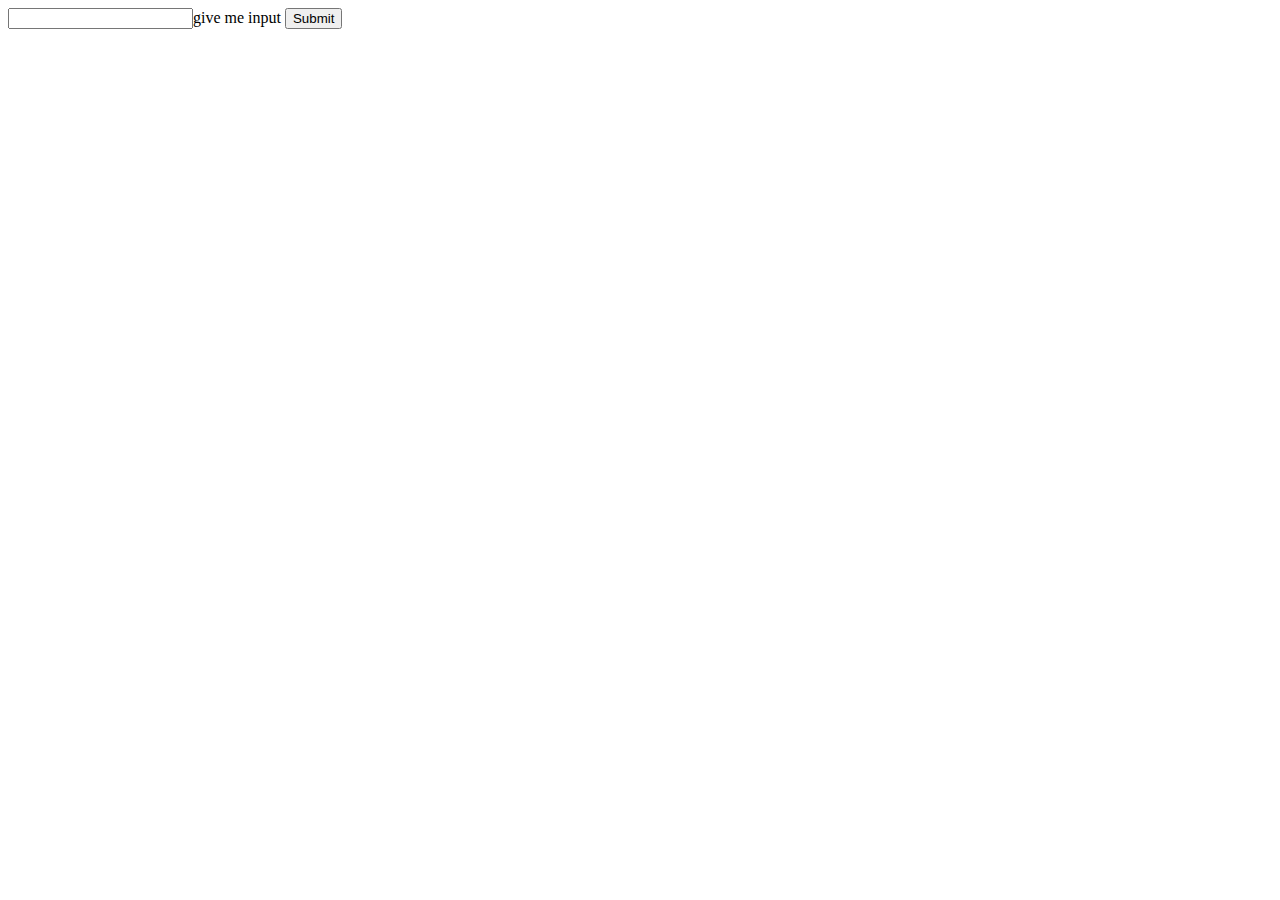
<file: app1/templates/app1/index.html>
<html>
<body>
    <input type="text" id="userInput"=>give me input</input>
    <button onclick="test()">Submit</button>
    <script>
        function test()
        {
            var userInput = document.getElementById("userInput").value
            var go = "http://127.0.0.1:8000/app1/"+userInput;
            window.location =go ;

        }
    </script>
</body>
</html>
</file>
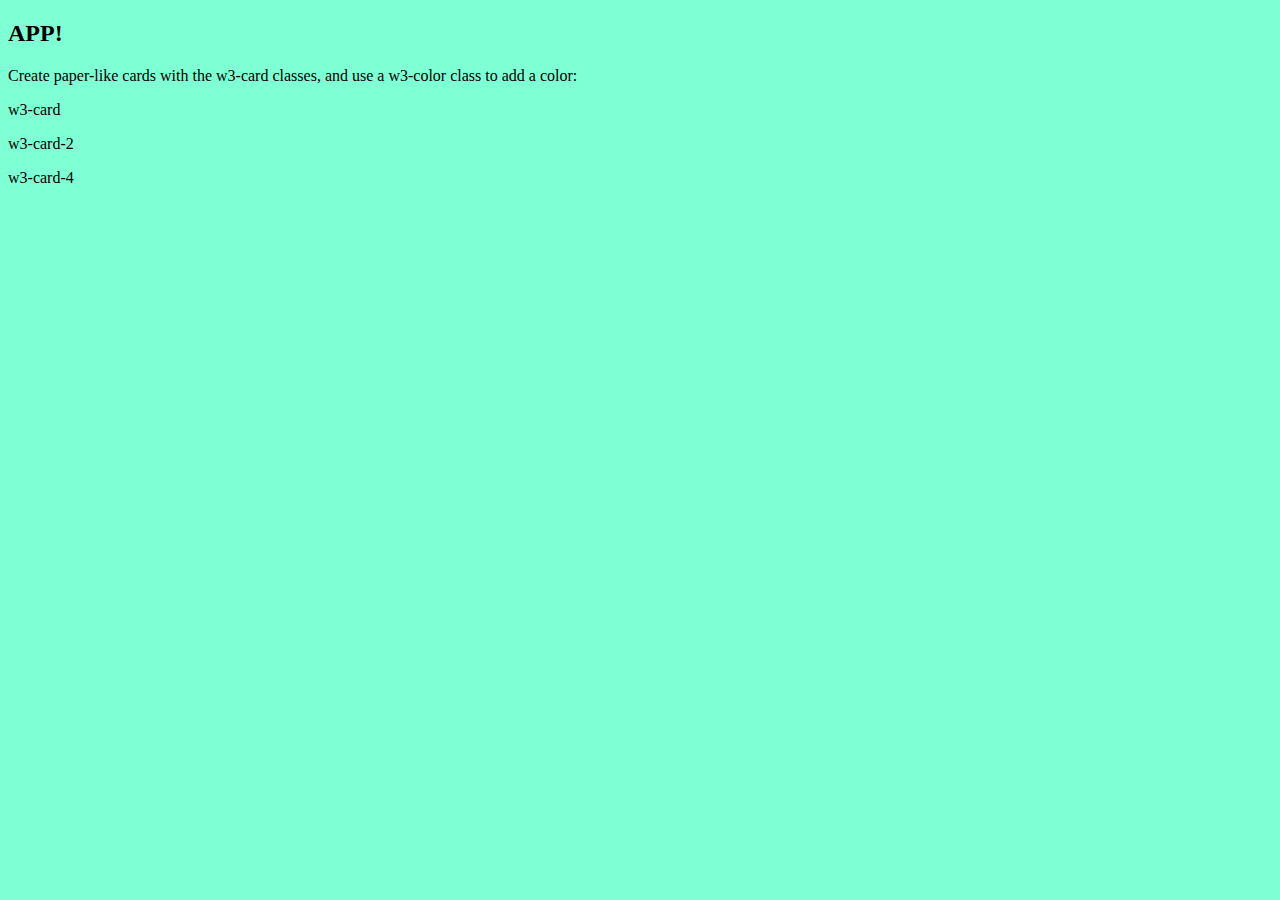
<file: app1/templates/app1/app1.html>
<!DOCTYPE html>
<html>
<title>W3.CSS</title>

   <link rel="stylesheet" type="text/css" href="style.css">
<body>

<div class="w3-container">
  <h2>APP!</h2>
  <p>Create paper-like cards with the w3-card classes, and use a w3-color class to add a color:</p>

  <div class="w3-panel w3-card w3-yellow"><p>w3-card</p></div>
  <div class="w3-panel w3-card-2 w3-yellow"><p>w3-card-2</p></div>
  <div class="w3-panel w3-card-4 w3-yellow"><p>w3-card-4</p></div>
</div>

</body>
</html>
</file>
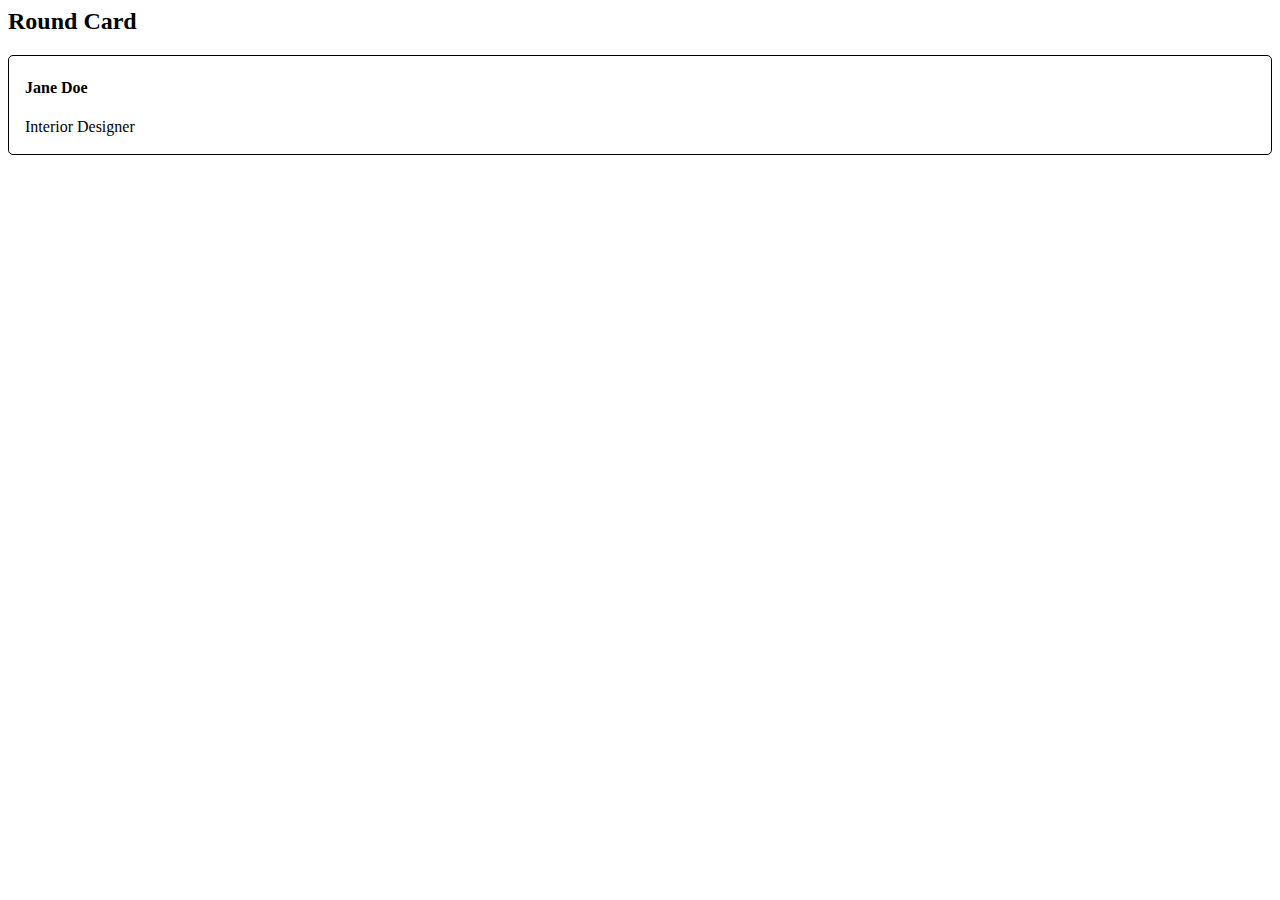
<file: app1/templates/app1/Resume.html>
<!DOCTYPE HTML5>
<html>
<head>
<style>
.card {
  border-radius: 5px;
  margin:auto;
  border-style: solid;
  border-width: 0.5px;
}
.container {
  padding: 2px 16px;
}
</style>
</head>
<body>

<h2>Round Card</h2>

<div class="card">
  <div class="container">
    <h4><b>Jane Doe</b></h4> 
    <p>Interior Designer</p> 
  </div>
</div>

</body>
</html>
</file>
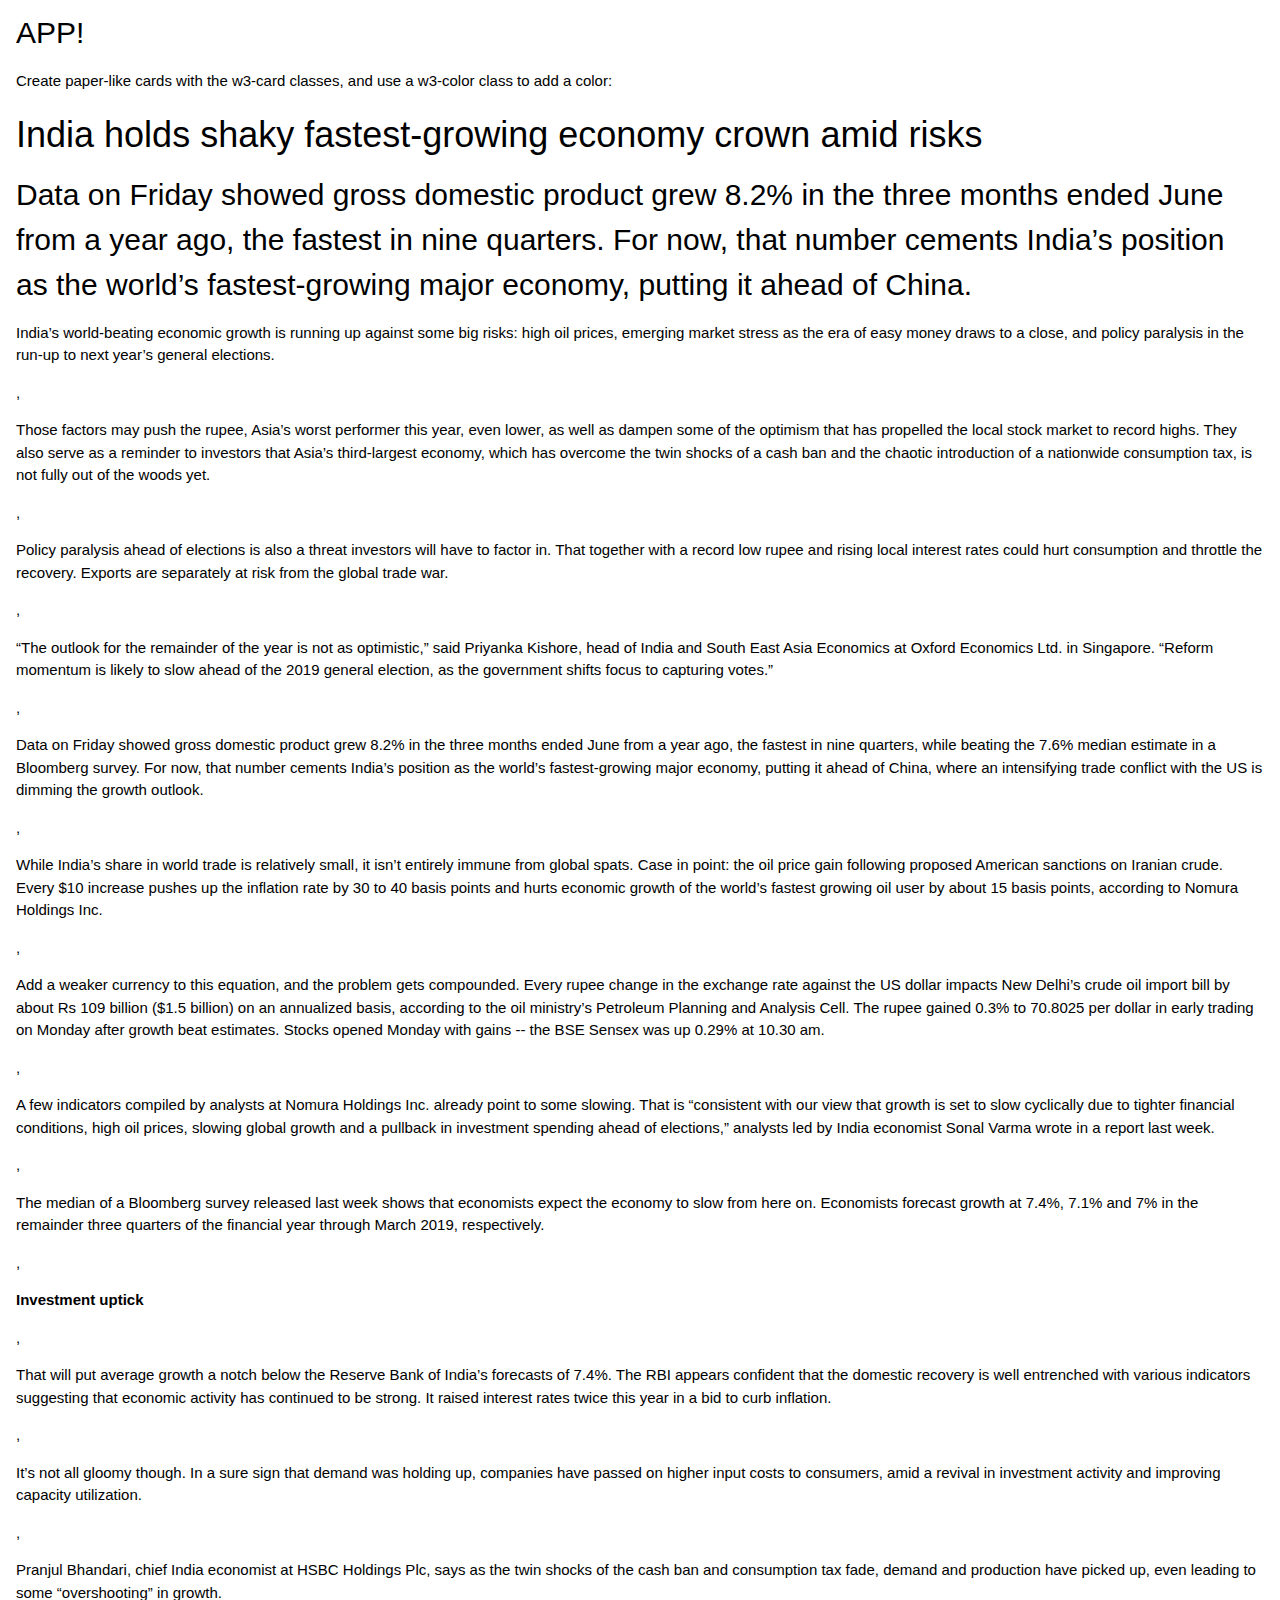
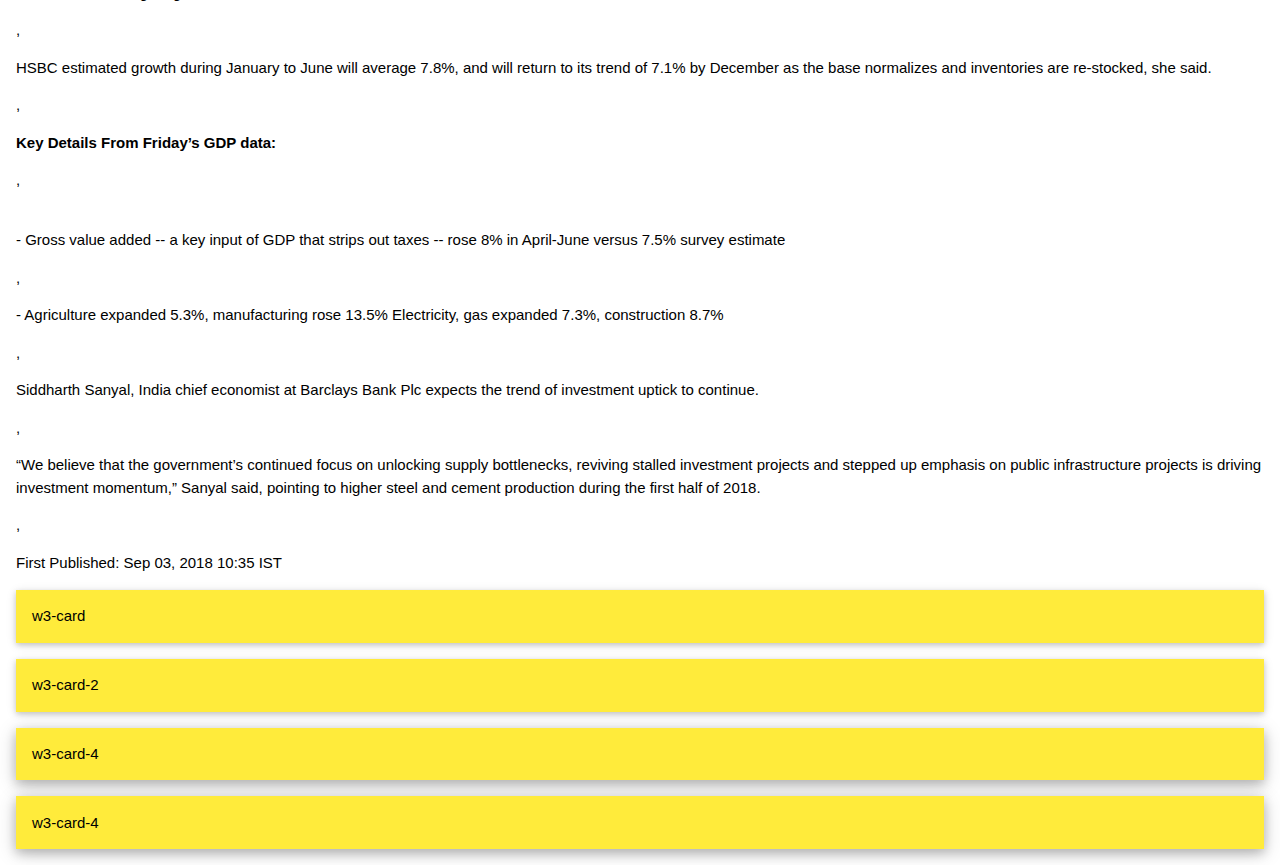
<file: app2/templates/app2/app2.html>
<!DOCTYPE html>
<html>
<title>W3.CSS</title>
<meta name="viewport" content="width=device-width, initial-scale=1">
<link rel="stylesheet" href="https://www.w3schools.com/w3css/4/w3.css">
<body>

<div class="w3-container">
  <h2>APP!</h2>
  <p>Create paper-like cards with the w3-card classes, and use a w3-color class to add a color:</p>
    <h1>India holds shaky fastest-growing economy crown amid risks</h1>
<h2>Data on Friday showed gross domestic product grew 8.2% in the three months ended June from a year ago, the fastest in nine quarters. For now, that number cements India’s position as the world’s fastest-growing major economy, putting it ahead of China.</h2>
    <p>India’s world-beating economic growth is running up against some big risks: high oil prices, emerging market stress as the era of easy money draws to a close, and policy paralysis in the run-up to next year’s general elections.</p>, <p>Those factors may push the rupee, Asia’s worst performer this year, even lower, as well as dampen some of the optimism that has propelled the local stock market to record highs. They also serve as a reminder to investors that Asia’s third-largest economy, which has overcome the twin shocks of a cash ban and the chaotic introduction of a nationwide consumption tax, is not fully out of the woods yet.</p>, <p>Policy paralysis ahead of elections is also a threat investors will have to factor in. That together with a record low rupee and rising local interest rates could hurt consumption and throttle the recovery. Exports are separately at risk from the global trade war.</p>, <p>“The outlook for the remainder of the year is not as optimistic,” said Priyanka Kishore, head of India and South East Asia Economics at Oxford Economics Ltd. in Singapore. “Reform momentum is likely to slow ahead of the 2019 general election, as the government shifts focus to capturing votes.”</p>, <p>Data on Friday showed gross domestic product grew 8.2% in the three months ended June from a year ago, the fastest in nine quarters, while beating the 7.6% median estimate in a Bloomberg survey. For now, that number cements India’s position as the world’s fastest-growing major economy, putting it ahead of China, where an intensifying trade conflict with the US is dimming the growth outlook.</p>, <p>While India’s share in world trade is relatively small, it isn’t entirely immune from global spats. Case in point: the oil price gain following proposed American sanctions on Iranian crude. Every $10 increase pushes up the inflation rate by 30 to 40 basis points and hurts economic growth of the world’s fastest growing oil user by about 15 basis points, according to Nomura Holdings Inc.</p>, <p>Add a weaker currency to this equation, and the problem gets compounded. Every rupee change in the exchange rate against the US dollar impacts New Delhi’s crude oil import bill by about Rs 109 billion ($1.5 billion) on an annualized basis, according to the oil ministry’s Petroleum Planning and Analysis Cell. The rupee gained 0.3% to 70.8025 per dollar in early trading on Monday after growth beat estimates. Stocks opened Monday with gains -- the  BSE Sensex was up 0.29% at 10.30 am.</p>, <p>A few indicators compiled by analysts at Nomura Holdings Inc. already point to some slowing. That is “consistent with our view that growth is set to slow cyclically due to tighter financial conditions, high oil prices, slowing global growth and a pullback in investment spending ahead of elections,” analysts led by India economist Sonal Varma wrote in a report last week.</p>, <p>The median of a Bloomberg survey released last week shows that economists expect the economy to slow from here on. Economists forecast growth at 7.4%, 7.1% and 7% in the remainder three quarters of the financial year through March 2019, respectively.</p>, <p><b>Investment uptick</b></p>, <p>That will put average growth a notch below the Reserve Bank of India’s forecasts of 7.4%. The RBI appears confident that the domestic recovery is well entrenched with various indicators suggesting that economic activity has continued to be strong. It raised interest rates twice this year in a bid to curb inflation.</p>, <p>It’s not all gloomy though. In a sure sign that demand was holding up, companies have passed on higher input costs to consumers, amid a revival in investment activity and improving capacity utilization.</p>, <p>Pranjul Bhandari, chief India economist at HSBC Holdings Plc, says as the twin shocks of the cash ban and consumption tax fade, demand and production have picked up, even leading to some “overshooting” in growth.</p>, <p>HSBC estimated growth during January to June will average 7.8%, and will return to its trend of 7.1% by December as the base normalizes and inventories are re-stocked, she said.</p>, <p><b>Key Details From Friday’s GDP data:</b></p>, <p><br/>- Gross value added -- a key input of GDP that strips out taxes -- rose 8% in April-June versus 7.5% survey estimate </p>, <p>- Agriculture expanded 5.3%, manufacturing rose 13.5% Electricity, gas expanded 7.3%, construction 8.7%</p>, <p>Siddharth Sanyal, India chief economist at Barclays Bank Plc expects the trend of investment uptick to continue.</p>, <p>“We believe that the government’s continued focus on unlocking supply bottlenecks, reviving stalled investment projects and stepped up emphasis on public infrastructure projects is driving investment momentum,” Sanyal said, pointing to higher steel and cement production during the first half of 2018.</p>, <p>
<span class="text-dt">First Published: Sep 03, 2018 10:35 IST</span>
</p>

  <div class="w3-panel w3-card w3-yellow"><p>w3-card</p></div>
  <div class="w3-panel w3-card-2 w3-yellow"><p>w3-card-2</p></div>
  <div class="w3-panel w3-card-4 w3-yellow"><p>w3-card-4</p></div>
    <div class="w3-panel w3-card-4 w3-yellow"><p>w3-card-4</p></div>
</div>

</body>
</html>
</file>
<file: app1/templates/app1/style.css>
body {
    
    background-color: aquamarine;
    
}
</file>
